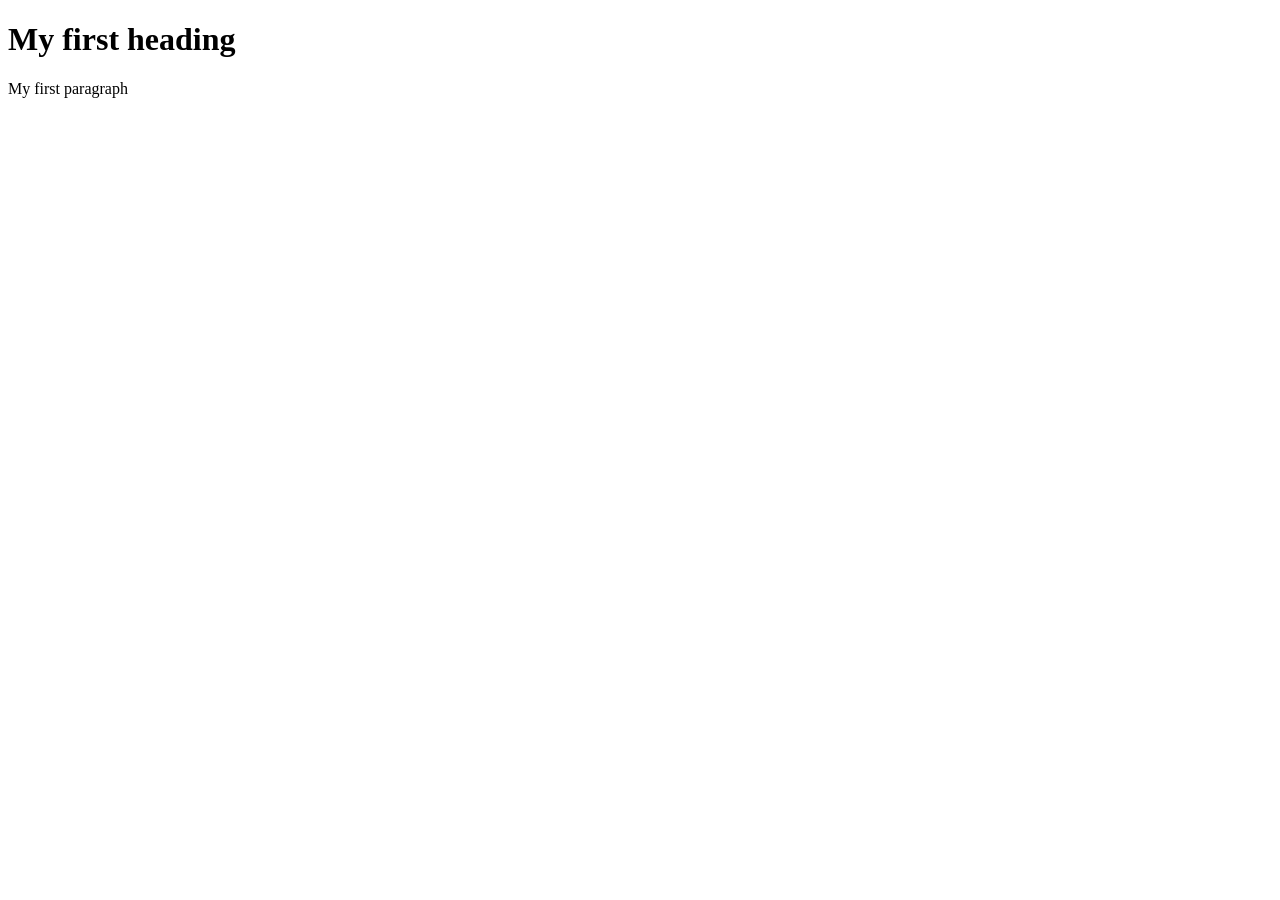
<file: about.html>
<!DOCTYPE html>
<html lang="en">
<head>
    <meta charset="UTF-8">
    <meta name="viewport" content="width=device-width, initial-scale=1.0">
    <title>Document</title>
    <link rel="stylesheet" href="about.css">
</head>
<body>
    <h1 class="heading"> My first heading</h1>
    <p class="para"> My first paragraph</p>
</body>
</html>
</file>
<file: about.css>
.about{
    display: flex;
    flex-direction: row;
    justify-content:space-between;
    background-color:white;
    margin-top: 30px;
    padding: 50px;
}
.blow img{
    width: 300px;
    border-radius: 100%;
}
.us{
    font-family: "poppins", sans-serif;
    text-align:center;
    text-decoration:underline;
    text-decoration-color: #c68642;
    padding-bottom: 30px;
}
.destination{
    font-family: "poppins", sans-serif;
    padding-bottom: 30px;
    font-size: 16px;
}
.social-icons{
    display:flex;
    flex-direction: row;
    gap: 20px;
    align-items: center;
    justify-content: center;
    list-style: none;
    text-decoration: none;
    color:black;
}
.social-icons a{
    text-decoration:none;
    color:black;
}
/* =========================
   Tablet (768px - 1024px)
========================= */
@media screen and (max-width: 1024px) {
    .about {
        flex-direction: column;
        align-items: center;
        text-align: center;
        gap: 30px;
        padding: 40px 30px;
    }

    .blow img {
        width: 250px;
    }

    .destination {
        font-size: 15px;
        line-height: 1.8;
    }

    .social-icons {
        justify-content: center;
        gap: 25px;
    }
}


/* =========================
   Phone (up to 767px)
========================= */
@media screen and (max-width: 767px) {
    .about {
        flex-direction: column;
        align-items: center;
        text-align: center;
        padding: 30px 20px;
        gap: 25px;
    }

    .blow img {
        width: 200px;
    }

    .us {
        font-size: 26px;
    }

    .destination {
        font-size: 14px;
        line-height: 1.7;
    }

    .social-icons {
        justify-content: center;
        gap: 20px;
        flex-wrap: wrap;
    }

    .social-icons a {
        font-size: 20px;
    }
}
</file>
